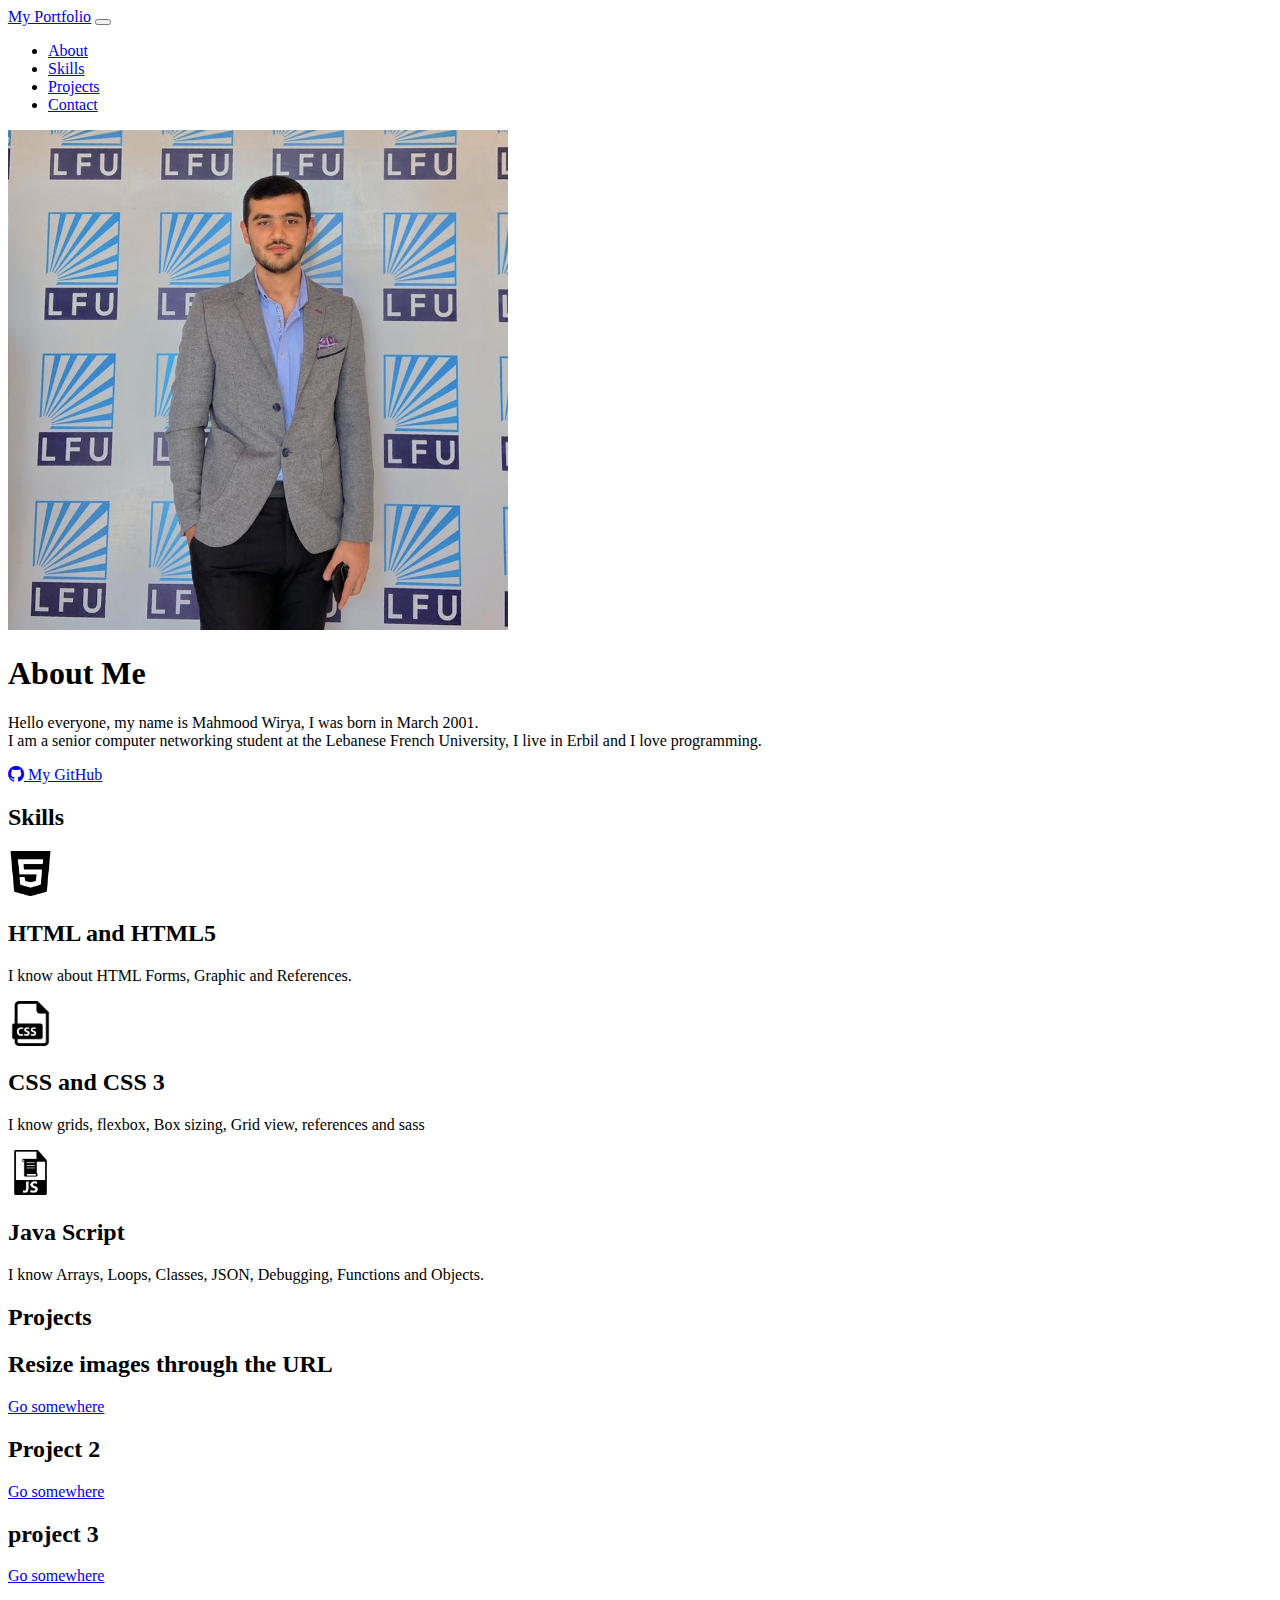
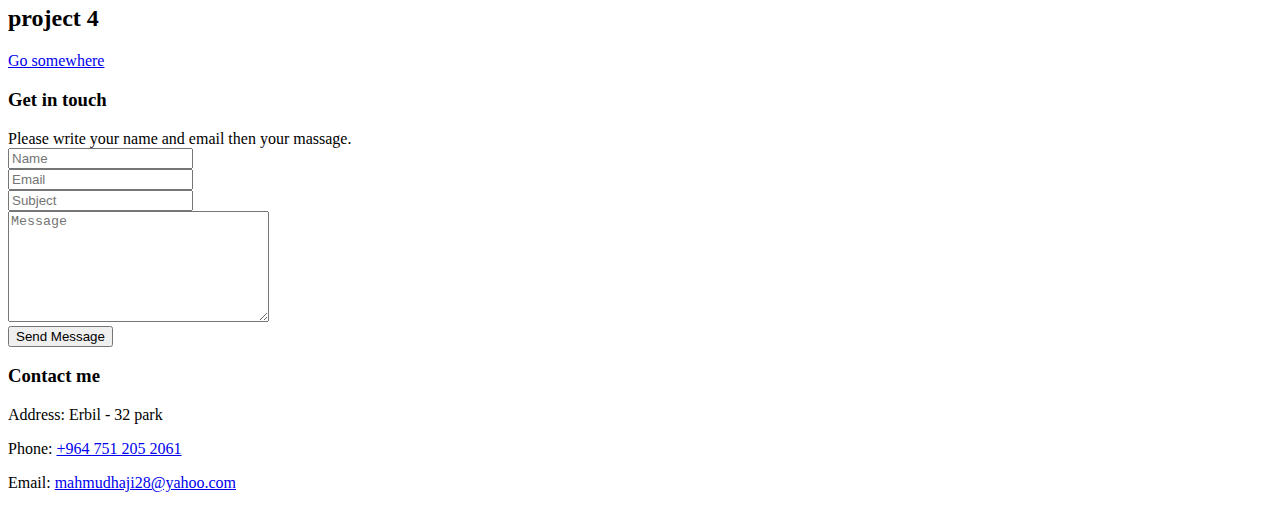
<file: index.html>
<!DOCTYPE html>
<html lang="en">
  <head>
    <meta charset="utf-8" />
    <meta name="viewport" content="width=device-width, initial-scale=1" />
    <title>mahmood wirya</title>
    <link
      href="https://cdn.jsdelivr.net/npm/bootstrap@5.2.0-beta1/dist/css/bootstrap.min.css"
      rel="stylesheet"
      integrity="sha384-0evHe/X+R7YkIZDRvuzKMRqM+OrBnVFBL6DOitfPri4tjfHxaWutUpFmBp4vmVor"
      crossorigin="anonymous"
    />
    <!-- link to icones  -->
    <link
      rel="stylesheet"
      href="https://cdn.jsdelivr.net/npm/bootstrap-icons@1.8.3/font/bootstrap-icons.css"
    />
  </head>
  <body>
    <!-- start NAVBAR -->
    <nav class="navbar navbar-expand-lg navbar-dark bg-primary">
      <div class="container">
        <a class="navbar-brand" href="#">My Portfolio</a>
        <button
          class="navbar-toggler"
          type="button"
          data-bs-toggle="collapse"
          data-bs-target="#navbarNav"
          aria-controls="navbarNav"
          aria-expanded="false"
          aria-label="Toggle navigation"
        >
          <span class="navbar-toggler-icon"></span>
        </button>
        <div class="collapse navbar-collapse" id="navbarNav">
          <ul class="navbar-nav">
            <li class="nav-item">
              <a class="nav-link" href="#about">About</a>
            </li>
            <li class="nav-item">
              <a class="nav-link" href="#skills">Skills</a>
            </li>
            <li class="nav-item">
              <a class="nav-link" href="#projects">Projects</a>
            </li>
            <li class="nav-item">
              <a class="nav-link" href="#contact">Contact</a>
            </li>
          </ul>
        </div>
      </div>
    </nav>
    <!-- end NAVBAR -->

    <!-- start ABOUT -->
    <section class="container" id="about">
      <div class="row flex-lg-row-reverse align-items-center g-5 py-5">
        <div class="col-10 col-sm-8 col-lg-6">
          <img
            src="img/img of me.jpeg"
            class=" rounded-circle img-fluid"
            alt="picture of me"
            width="500px"
            height="500px"
            loading="lazy"
          />
        </div>
        <div class="col-lg-6">
          <h1 class="display-5 fw-bold lh-1 mb-3">About Me</h1>
          <p class="lead">
            Hello everyone, my name is Mahmood Wirya, I was
            born in March 2001.<br>I am a senior computer networking student at 
            the Lebanese French University, I live in Erbil and I love programming.
          </p>
          <div class="d-grid gap-2 d-md-flex justify-content-md-start">
            <a
              href="https://github.com/mahmood-wirya"
              target="_blank"
              class="btn btn-primary btn-lg px-4 me-md-2"
            >
              <i class="bi bi-github"></i> My GitHub
            </a>
          </div>
        </div>
      </div>
    </section>
    <!-- end ABOUT -->
    <!-- start Skiils -->
    <section id="skills">
    <div class="container px-4 py-5" id="hanging-icons">
      <h2 class="pb-2 border-bottom">Skills</h2>
      <div class="row g-4 py-5 row-cols-1 row-cols-lg-3">
        <div class="col d-flex align-items-start">
          <div
            class="icon-square bg-light text-dark d-inline-flex align-items-center justify-content-center fs-4 flex-shrink-0 me-3 mx-3"
          >
          <img src="icones/html5.png" alt="" style="height: 45px; width: 45px;" >
         
          </div>
          <div>
            <h2>HTML and HTML5</h2>
            <p>I know about HTML Forms, Graphic and References.</p>
          </div>
        </div>
        <!-- Start Skills CSS section -->
        <section>
          <div class="col d-flex align-items-start">
            <div
              class="icon-square bg-light text-dark d-inline-flex align-items-center justify-content-center fs-4 flex-shrink-0 me-3 mx-3"
            >
            <img src="icones/css.png" alt="" style="height: 45px; width: 45px;" >
            </div>
            <div>
              <h2>CSS and CSS 3</h2>
              <p>
                I know grids, flexbox, Box sizing, Grid view, references and
                sass
              </p>
            </div>
          </div>
        </section>
        <!-- End Skills CSS section -->
        <!-- Start Skills javaScript section -->
        <div class="col d-flex align-items-start">
          <div class="mx-3">
            <img src="icones/js.png" alt="" style="height: 45px; width: 45px;" >
          </div>
          <div>
            <h2>Java Script</h2>
            <p>
              I know Arrays, Loops, Classes, JSON, Debugging, Functions and
              Objects.
            </p>
          </div>
        </div>
        <!-- End Skills Java Script section -->
      </div>
    </div>
  </section>
    <!-- end Skills section-->
    <!-- Start Projects section -->
    <section id="projects">
    <div class="container px-4 py-5" id="custom-cards">
      <h2 class="pb-2 border-bottom">Projects</h2>
      <div class="row">
      <div class="row row-cols-1 row-cols-lg-3 align-items-stretch g-4 py-5">
        <div class="col">  <!-- first project-->
          <div
            class="
              card card-cover
              h-100
              overflow-hidden
              text-white
              bg-dark
              rounded-4
              shadow-lg
            "
            style="background-image: url('https://images.unsplash.com/photo-1630839437035-dac17da580d0?crop=entropy&cs=tinysrgb&fit=crop&fm=jpg&h=380&ixid=MnwxfDB8MXxyYW5kb218MHx8fHx8fHx8MTY1NjEwMzAxOA&ixlib=rb-1.2.1&q=80&utm_campaign=api-credit&utm_medium=referral&utm_source=unsplash_source&w=670');"
        
          >
            <div
              class="d-flex flex-column h-100 p-5 pb-3 text-white text-shadow-1"
            >
              <h2 class="pt-5 mt-5 mb-4 display-6 lh-1 fw-bold">
                Resize images through the URL
              </h2>
                <a href="/my-portfolio/project1/index.html" class=" me-auto d-flex list-unstyled mt-auto btn btn-primary">Go somewhere</a>
                
            </div>
          </div>
        </div>

        <div class="col">  <!-- second project-->
          <div
            class="
              card card-cover
              h-100
              overflow-hidden
              text-white
              bg-dark
              rounded-4
              shadow-lg
            "
            style="background-image: url('https://images.unsplash.com/photo-1655991379106-4ec6928aab0b?crop=entropy&cs=tinysrgb&fit=crop&fm=jpg&h=380&ixid=MnwxfDB8MXxyYW5kb218MHx8fHx8fHx8MTY1NjEwMjg5Mg&ixlib=rb-1.2.1&q=80&utm_campaign=api-credit&utm_medium=referral&utm_source=unsplash_source&w=670')"
          >
            <div
              class="d-flex flex-column h-100 p-5 pb-3 text-white text-shadow-1"
            >
              <h2 class="pt-5 mt-5 mb-4 display-6 lh-1 fw-bold">
                Project 2
              </h2>
                <a href="#" class=" me-auto d-flex list-unstyled mt-auto btn btn-primary">Go somewhere</a>
                
            </div>
          </div>
        </div>

        <div class="col">  <!-- third project-->
          <div
            class="
              card card-cover
              h-100
              overflow-hidden
              text-white
              bg-dark
              rounded-4
              shadow-lg
            "
            style="background-image: url('https://images.unsplash.com/photo-1655463223445-7c7cc696fdf8?crop=entropy&cs=tinysrgb&fit=crop&fm=jpg&h=380&ixid=MnwxfDB8MXxyYW5kb218MHx8fHx8fHx8MTY1NjEwMzU3MA&ixlib=rb-1.2.1&q=80&utm_campaign=api-credit&utm_medium=referral&utm_source=unsplash_source&w=670')"
          >
            <div
              class="d-flex flex-column h-100 p-5 pb-3 text-white text-shadow-1"
            >
              <h2 class="pt-5 mt-5 mb-4 display-6 lh-1 fw-bold">
                project 3
              </h2>
                <a href="#" class=" me-auto d-flex list-unstyled mt-auto btn btn-primary">Go somewhere</a>
                
            </div>
          </div>
        </div>
      </div>
      <div class="row">
        <div class="col">  <!-- fourth project-->
          <div
            class="
              card card-cover
              h-100
              overflow-hidden
              text-white
              bg-dark
              rounded-4
              shadow-lg
            "
            style="background-image: url('https://images.unsplash.com/photo-1503376780353-7e6692767b70?crop=entropy&cs=tinysrgb&fit=crop&fm=jpg&h=380&ixid=MnwxfDB8MXxyYW5kb218MHx8fHx8fHx8MTY1NjEwNDkwNw&ixlib=rb-1.2.1&q=80&utm_campaign=api-credit&utm_medium=referral&utm_source=unsplash_source&w=1300')"
          >
            <div
              class="d-flex flex-column h-100 p-5 pb-3 text-white text-shadow-1"
              
            >
              <h2 class="pt-5 mt-5 mb-4 display-6 lh-1 fw-bold">
                project 4
              </h2>
                <a href="#" class=" me-auto d-flex list-unstyled mt-auto btn btn-primary">Go somewhere</a>
                
            </div>
          </div>
        </div>
      

    </div>
  </section>
    <!-- End Project section -->
    <!-- Start contact section -->
     <section id="contact"> <!-- contact section -->
    <div class="border border-primary p-3 mb-2 my-5 mx-lg-5 rounded-5 border-4 shadow-lg">
      <div class="row justify-content-center m-3">
        <div class="col-lg-10 col-md-12">
          <div class="wrapper">
            <div class="row no-gutters">
              <div class="col-md-7 d-flex align-items-stretch">
                <div class="contact-wrap w-100 p-md-5 p-4">
                  <h3 class="mb-4">Get in touch</h3>
                  <div id="form-message-warning" class="mb-4"></div>
                  <div id="form-message-success" class="mb-4">
                    Please write your name and email then your massage.
                  </div>
                  <form
                    method="POST"
                    id="contactForm"
                    name="contactForm"
                    novalidate="novalidate"
                  >
                    <div class="row">
                      <div class="col-md-6">
                        <div class="form-group">
                          <input
                            type="text"
                            class="form-control"
                            name="name"
                            id="name"
                            placeholder="Name"
                          />
                        </div>
                      </div>
                      <div class="col-md-6">
                        <div class="form-group">
                          <input
                            type="email"
                            class="form-control"
                            name="email"
                            id="email"
                            placeholder="Email"
                          />
                        </div>
                      </div>
                      <div class="col-md-12">
                        <div class="form-group">
                          <input
                            type="text"
                            class="form-control"
                            name="subject"
                            id="subject"
                            placeholder="Subject"
                          />
                        </div>
                      </div>
                      <div class="col-md-12">
                        <div class="form-group">
                          <textarea
                            name="message"
                            class="form-control"
                            id="message"
                            cols="30"
                            rows="7"
                            placeholder="Message"
                          ></textarea>
                        </div>
                      </div>
                      <div class="col-md-12">
                        <div class="form-group">
                          <input
                            type="submit"
                            value="Send Message"
                            class="btn btn-primary"
                          />
                          <div class="submitting"></div>
                        </div>
                      </div>
                    </div>
                  </form>
                </div>
              </div>
              <div class="col-md-5 d-flex align-items-stretch">
                <div class="info-wrap bg-primary w-100 p-lg-5 p-4 text-white">
                  <h3 class="mb-4 mt-md-4">Contact me</h3>
                  <div class="dbox w-100 d-flex align-items-start">
                    <div
                      class="
                        icon
                        d-flex
                        align-items-center
                        justify-content-center
                      "
                    >
                      <span class="fa fa-map-marker"></span>
                    </div>
                    <div class="text pl-3">
                      <p>
                        <span>Address:</span> Erbil - 32 park
                      </p>
                    </div>
                  </div>
                  <div class="dbox w-100 d-flex align-items-center ">
                    <div
                      class="
                        icon
                        d-flex
                        align-items-center
                        justify-content-center
                        
                      "
                    >
                      <span class="fa fa-phone "></span>
                    </div>
                    <div class="text pl-3 ">
                      <p>
                        <span>Phone:</span>
                        <a class="text-white text-decoration-none" href="tel://9647512052061">+964 751 205 2061</a>
                      </p>
                    </div>
                  </div>
                  <div class="dbox w-100 d-flex align-items-center">
                    <div
                      class="
                        icon
                        d-flex
                        align-items-center
                        justify-content-center
                      "
                    >
                      <span class="fa fa-paper-plane"></span>
                    </div>
                    <div class="text pl-3">
                      <p>
                        <span>Email:</span>
                        <a class="text-white text-decoration-none" href="mailto:mahmudhaji28@yahoo.com">mahmudhaji28@yahoo.com</a>
                      </p>
                    </div>
                  </div>   
                  </div>
                </div>
              </div>
            </div>
          </div>
        </div>
      </div>
    </div>
  </section>
    <!-- ENd contact section -->

    <script
      src="https://cdn.jsdelivr.net/npm/bootstrap@5.2.0-beta1/dist/js/bootstrap.bundle.min.js"
      integrity="sha384-pprn3073KE6tl6bjs2QrFaJGz5/SUsLqktiwsUTF55Jfv3qYSDhgCecCxMW52nD2"
      crossorigin="anonymous"
    ></script>
  </body>
</html>
</file>
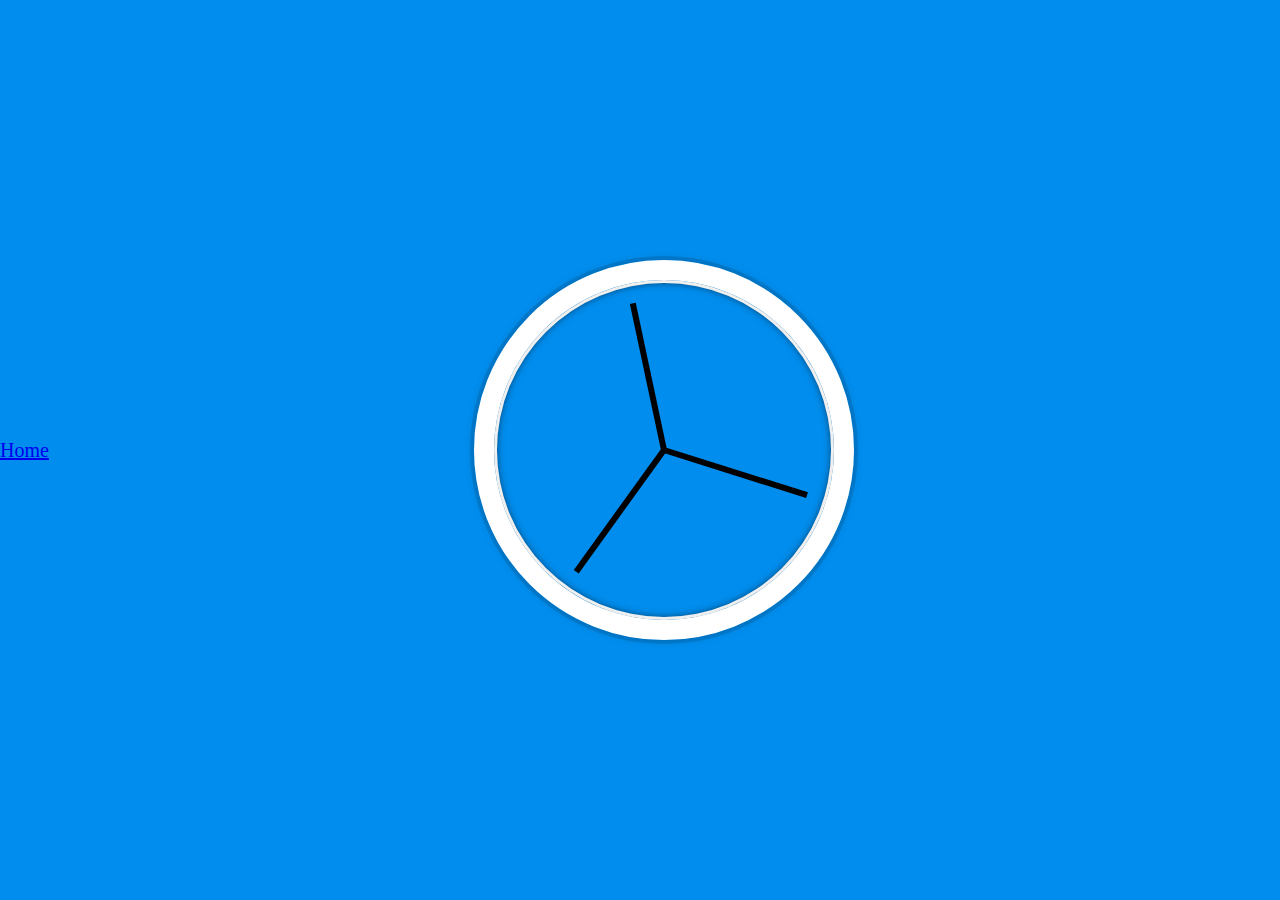
<file: Project2/project2.html>
<!DOCTYPE html>
<html lang="en">
  <head>
    <meta charset="UTF-8" />
    <meta http-equiv="X-UA-Compatible" content="IE=edge" />
    <meta name="viewport" content="width=device-width, initial-scale=1.0" />
    <link rel="stylesheet" href="project2.css" />

    <title>Clock & Time</title>
  </head>
  <body>
    <div class="navbar navbar-expand-lg">
      <a href="../index.html" class="mx-3 mt-2 home-nav">
        <i class="bi bi-arrow-left"></i> Home</a
      >
    </div>
    <div class="clock">
      <div class="clock-face">
        <div class="hand hour-hand"></div>
        <div class="hand min-hand"></div>
        <div class="hand second-hand"></div>
      </div>
    </div>
  </body>
  <script src="./project2.js"></script>
</html>
</file>
<file: Project2/project2.css>
html {
    background: #018DED url(https://unsplash.it/1500/1000?image=881&blur=5);
    background-size: cover;
    font-family: 'helvetica neue';
    text-align: center;
    font-size: 10px;
  }

  body {
    margin: 0;
    font-size: 2rem;
    display: flex;
    flex: 1;
    min-height: 100vh;
    align-items: center;
  }

  .clock {
    width: 30rem;
    height: 30rem;
    border: 20px solid white;
    border-radius: 50%;
    margin: 50px auto;
    position: relative;
    padding: 2rem;
    box-shadow:
      0 0 0 4px rgba(0,0,0,0.1),
      inset 0 0 0 3px #EFEFEF,
      inset 0 0 10px black,
      0 0 10px rgba(0,0,0,0.2);
  }

  .clock-face {
    position: relative;
    width: 100%;
    height: 100%;
    transform: translateY(-3px); /* account for the height of the clock hands */
  }

  .hand {
    width: 50%;
    height: 6px;
    background: black;
    position: absolute;
    top: 50%;
    transform-origin: 100%;
    transform: rotate(90deg);
    transition: all 0.05s;
    transition-timing-function: cubic-bezier(0.1, 2.7, 0.58, 1);
  }
</file>
